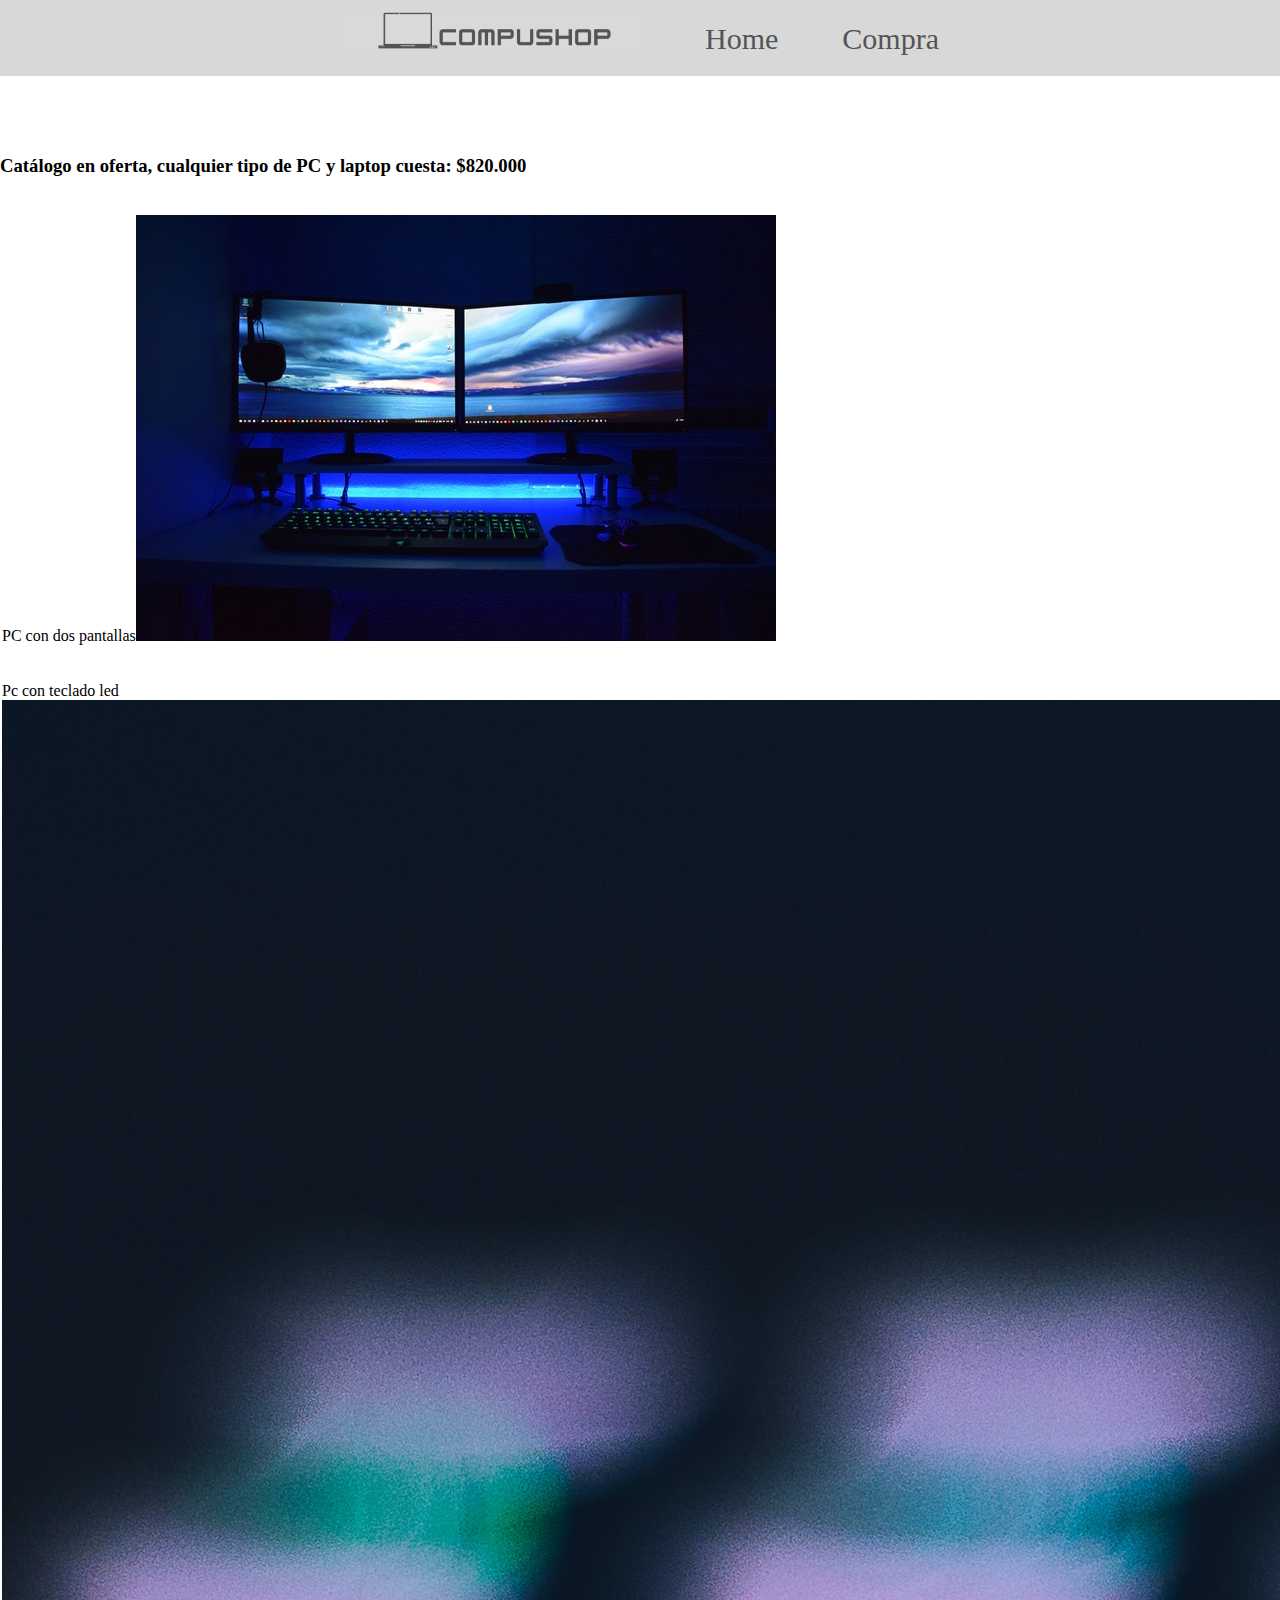
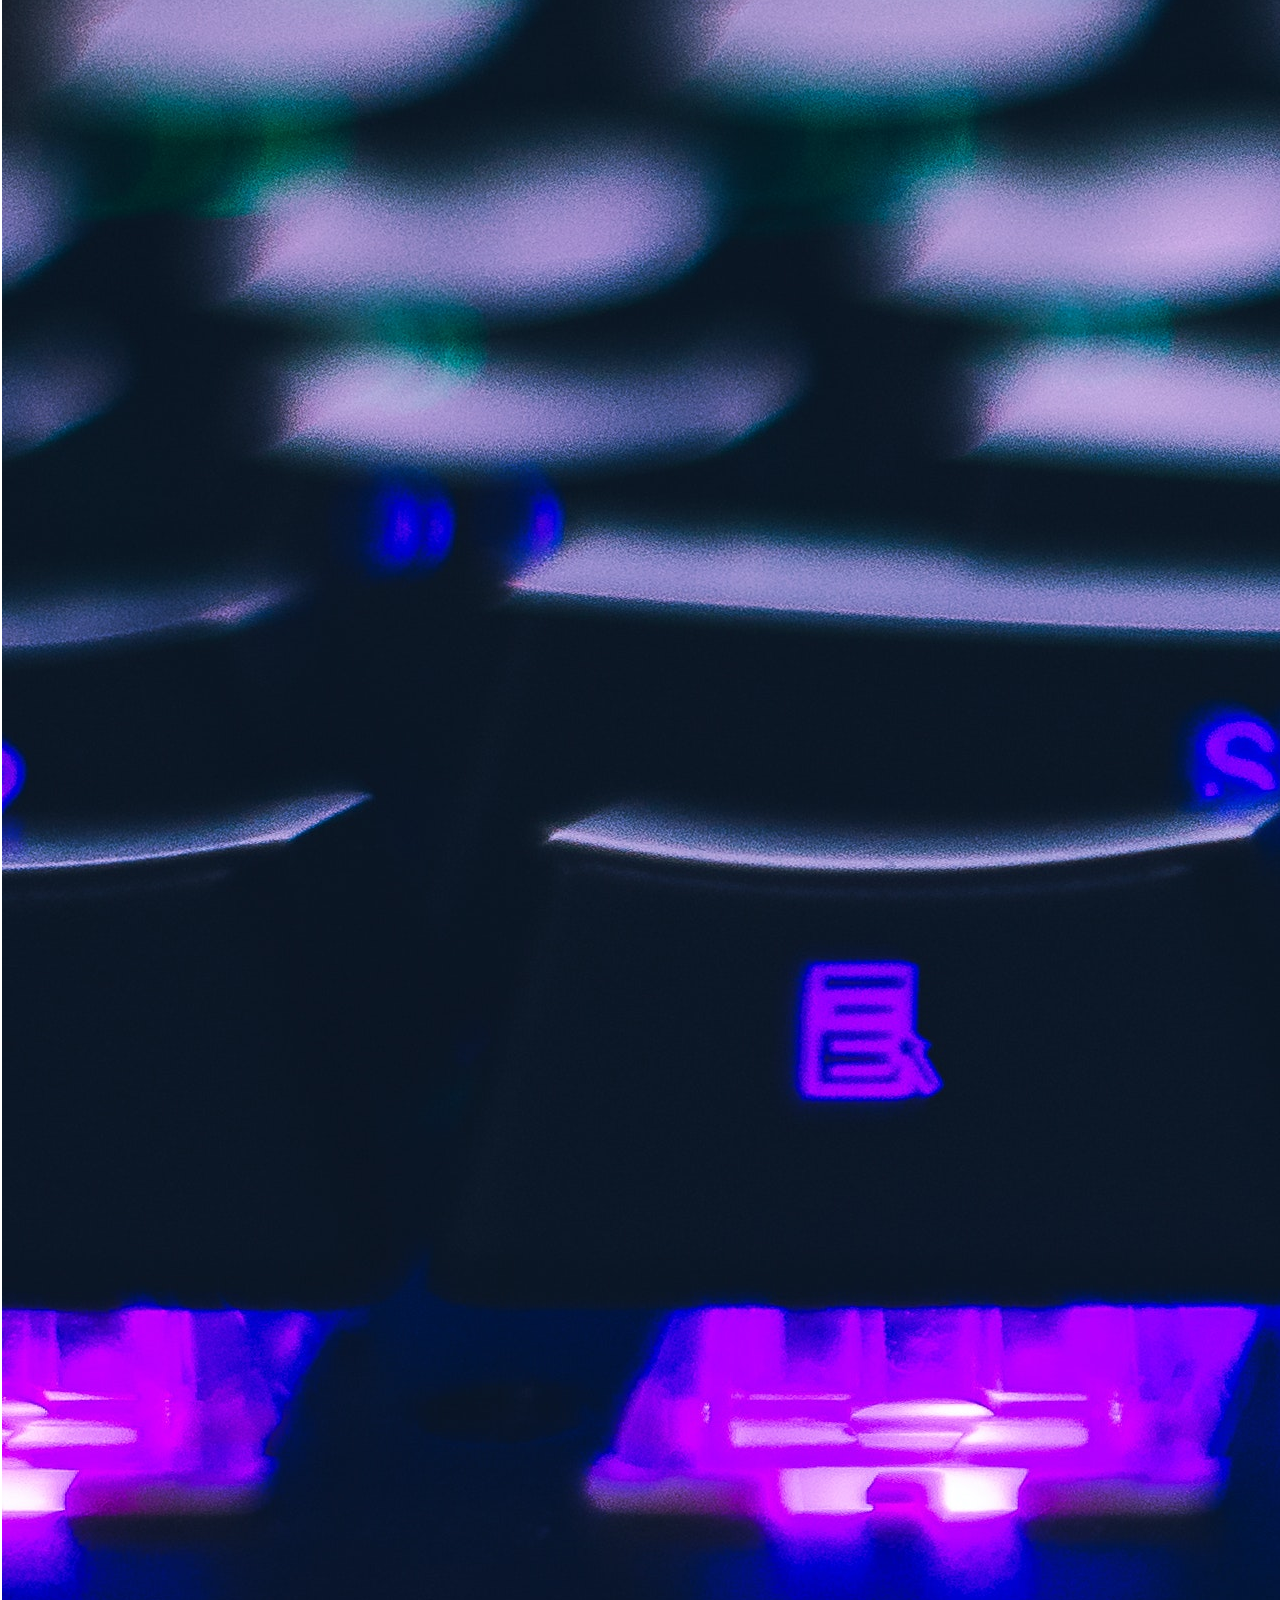
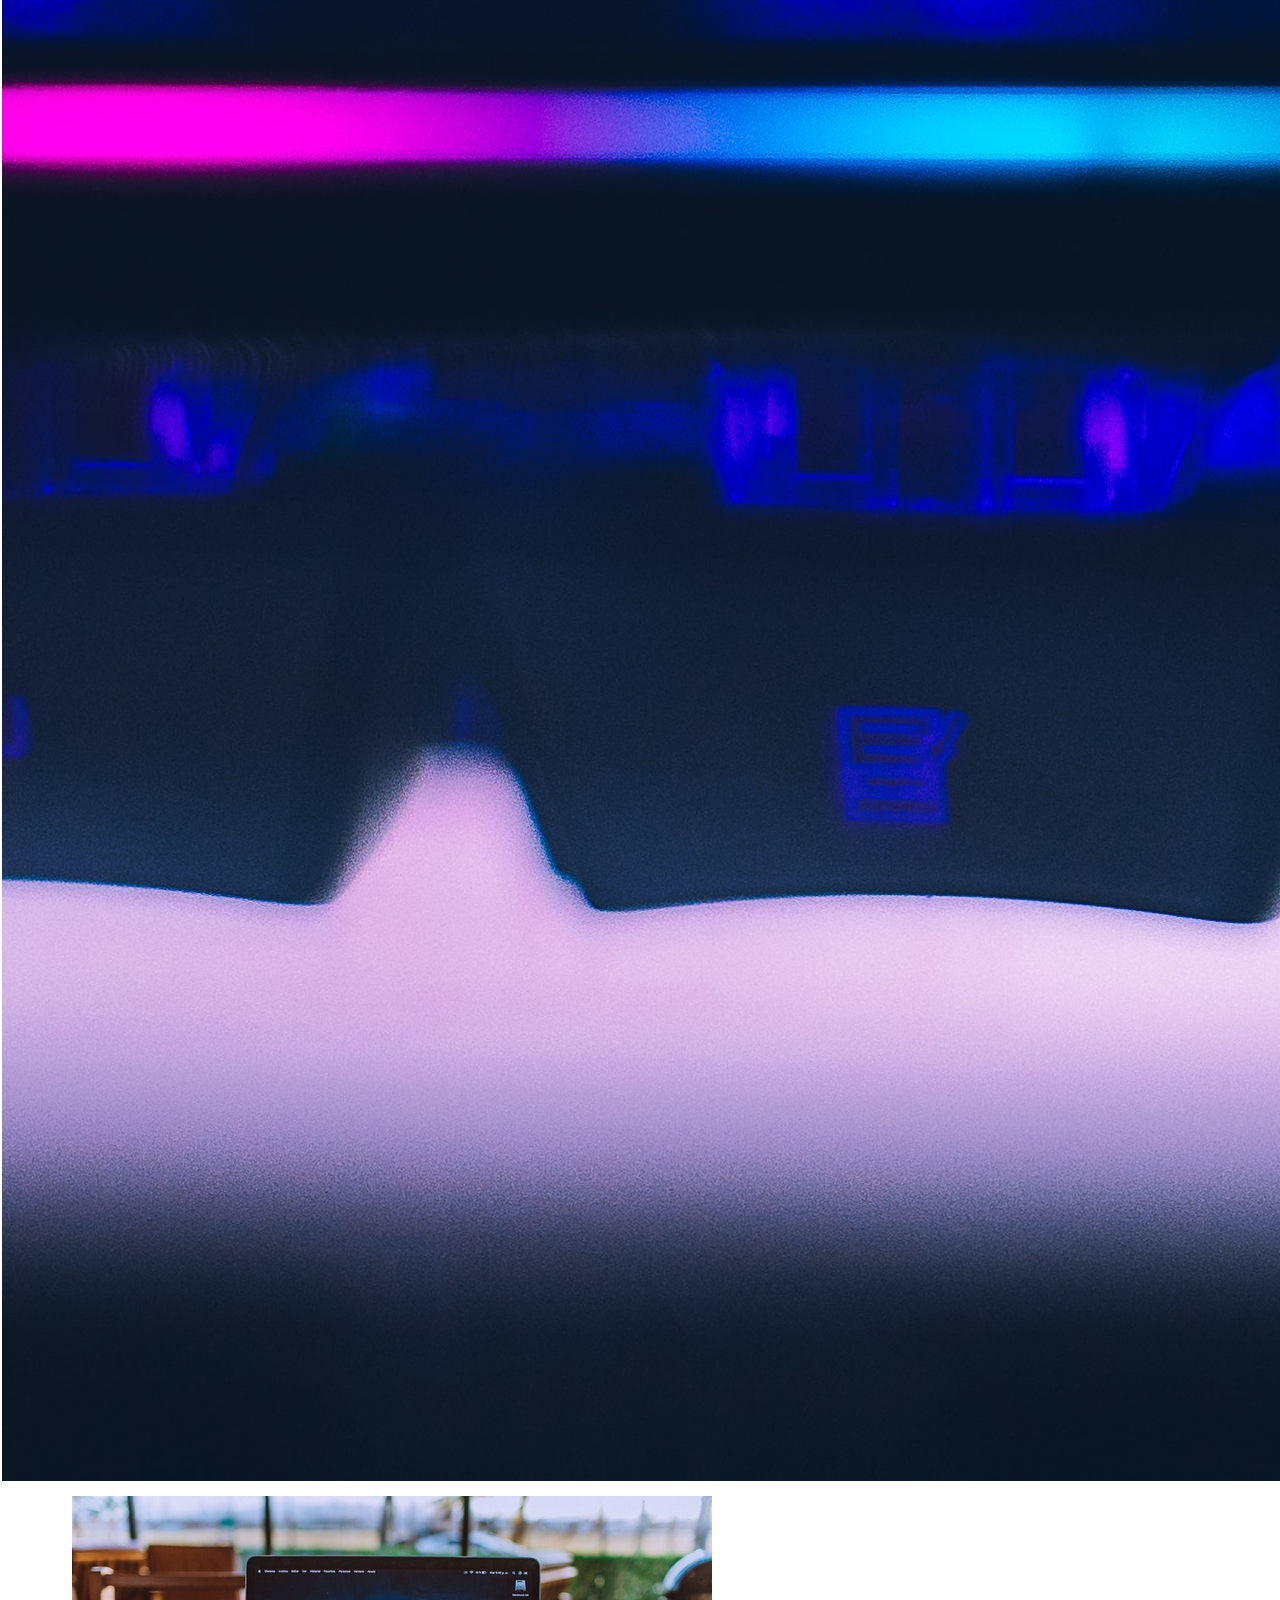
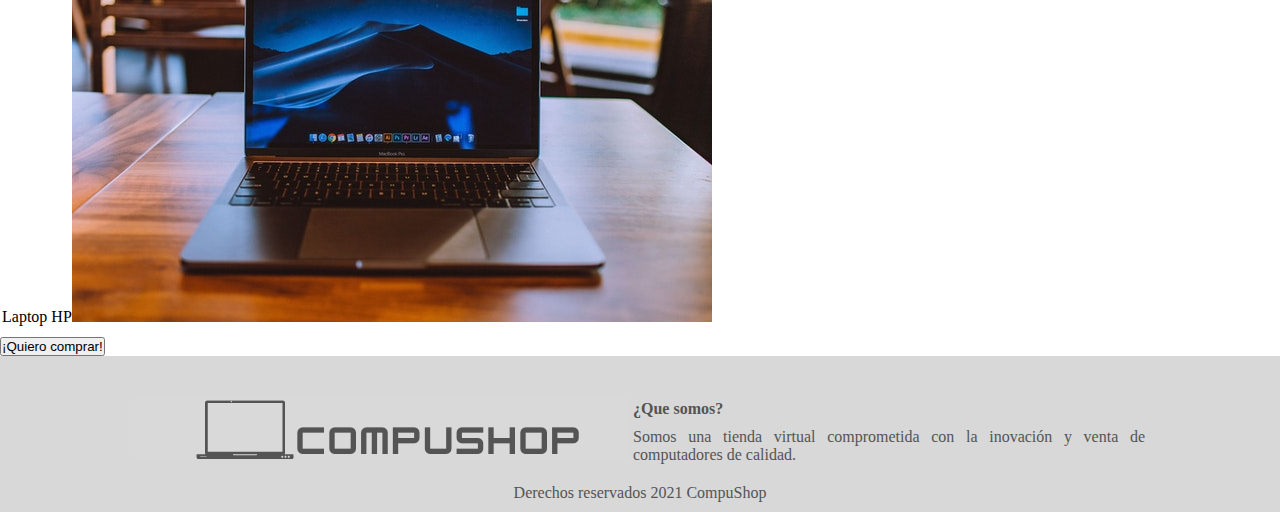
<file: index.html>
<!DOCTYPE html>
<html lang="es">
<head>
    <meta charset="UTF-8">
    <meta http-equiv="X-UA-Compatible" content="IE=edge">
    <meta name="viewport" content="width=device-width, initial-scale=1.0">
    <title>CompuShop</title>
    <link rel="stylesheet" href="style/style.css">
</head>
<body>
    <nav id="nav">
            <ul id="navList">
                    <li id="liNavImage"><a href="index.html"><img id="imageNav" src="img/compuShop.png" alt="Logo de CompuShop"></a></li>
                    <li><a href="index.html">Home</a></li>
                    <li><a target="_blank" href="pay.html">Compra</a></li>
            </ul>
    </nav>
    <header>
        <h1>CompuShop la mejor tienda de PC</h1>
        <p>tecnología y calidad</p>
    </header>
    <main id="main">
        <h3>Catálogo en oferta, cualquier tipo de PC y laptop cuesta: $820.000</h3>
        <table>
            <tbody>
                <tr>
                    <td>PC con dos pantallas<img class="pcImg" src="img/pcDoubleScreen.jpg" alt="PC con doble pantalla"></td>
                    <td>Pc para programadores<img class="pcImg" src="img/pcDeveloper.jpg" alt="PC para programadores"></td>
                    <td>Pc con pantalla grande<img class="pcImg" src="img/pcBigScreen.jpg" alt="Pc con pantalla grande"></td>
                </tr>
                <tr>
                    <td>Pc con teclado led<img class="pcImg" src="img/pcKeyboardBluePink.jpg" alt="PC con teclado led azul y rosa"></td>
                    <td>Pc con teclado verde<img class="pcImg" src="img/pcKeyboardGreen.jpg" alt="PC con teclado verde"></td>
                    <td>Laptop Dell<img class="pcImg" src="img/pcLaptopDell.jpg" alt="Laptop Dell"></td>
                </tr>
                <tr>
                    <td>Laptop HP<img class="pcImg" src="img/pcLaptopHp.jpg" alt="Laptop HP"></td>
                    <td>Pc y laptop<img class="pcImg" src="img/PcLaptopKit.jpg" alt="Kit de PC y Laptop"></td>
                    <td>Laptop para oficina<img class="pcImg" src="img/pcLaptopOffice.jpg" alt="Laptop para oficina"></td>
                </tr>
            </tbody>
        </table>
        <a href="pay.html" target="_blank"><button>¡Quiero comprar!</button></a>
    </main>
    <footer>
        <div id="containerFooter">
            <div id="imgFooter">
                <img src="img/compuShop.png" alt="Logo de CompuShop">
            </div>
            <div id="descriptionFooter">
                <h4>¿Que somos?</h4>
                <p>Somos una tienda virtual comprometida con la inovación y venta de computadores de calidad.</p>   
            </div>  
            <div id="rightsFooter">
                <p>Derechos reservados 2021 CompuShop</p> 
            </div>       
        </div>
    </footer>
</body>
</html>
</file>
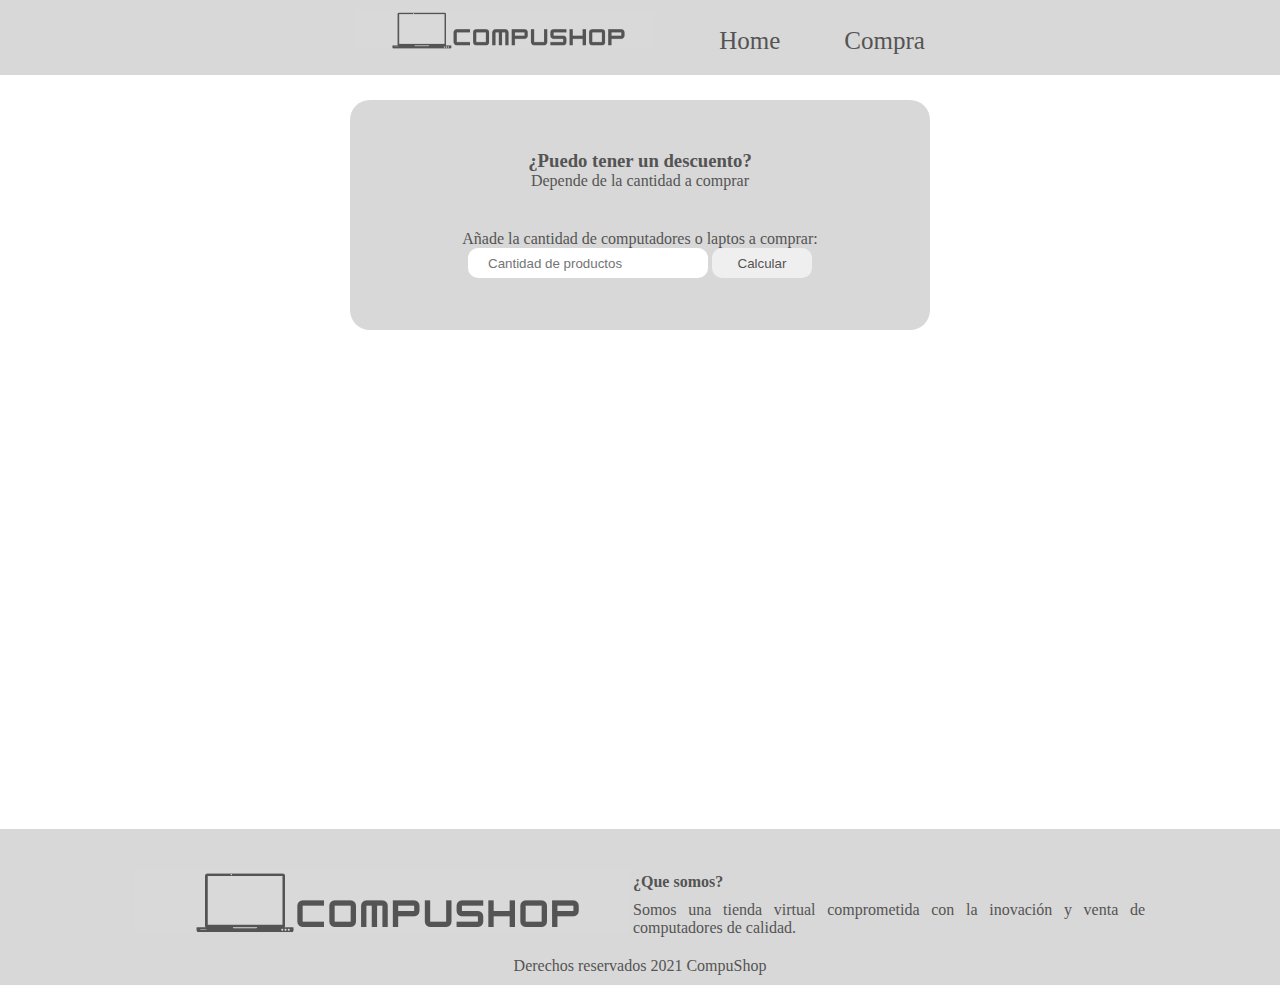
<file: pay.html>
<!DOCTYPE html>
<html lang="es">

<head>
    <meta charset="UTF-8">
    <meta http-equiv="X-UA-Compatible" content="IE=edge">
    <meta name="viewport" content="width=device-width, initial-scale=1.0">
    <title>Compra</title>
    <link rel="stylesheet" href="style/pay.css">
</head>

<body>
    <nav id="nav">
        <ul id="navList">
            <li id="liNavImage"><a href="index.html"><img id="imageNav" src="img/compuShop.png"
                        alt="Logo de CompuShop"></a></li>
            <li><a href="index.html">Home</a></li>
            <li><a href="pay.html">Compra</a></li>
        </ul>
    </nav>
    <main id="main">
        <div id="amount">
            <div id="amountTitle">
                <h3>¿Puedo tener un descuento?</h3>
                <p>Depende de la cantidad a comprar</p>
            </div>
            <div id="amountButton">
                <label for="numberPc">
                    <p>Añade la cantidad de computadores o laptos a comprar:</p><input type="number" name="numberPc" id="numberPc" placeholder="Cantidad de productos"  min="1" required>
                </label>
                <button onclick="Calculate()" type="submit">Calcular</button>
            </div>
        </div>
        <div id="orderPay">
            <h3>Orden de la compra</h3>
            <img src="img/compuShop.png" alt="Logo de CompuShop">
            <div>
                <h4>Valor de compra:</h4>
                <input type="text" readonly="readonly" id="purcharseValue">
                <h4>Valor de descuento:</h4>
                <input type="text" readonly="readonly" id="discountValue">
                <h4>Total a pagar:</h4>
                <input type="text" id="totalPay">
                <p id="discount"></p>
                <button onclick="location.href='pay.html'">Regresar</button>
            </div>
        </div>
    </main>
    <footer>
        <div id="containerFooter">
            <div id="imgFooter">
                <img src="img/compuShop.png" alt="Logo de CompuShop">
            </div>
            <div id="descriptionFooter">
                <h4>¿Que somos?</h4>
                <p>Somos una tienda virtual comprometida con la inovación y venta de computadores de calidad.</p>
            </div>
            <div id="rightsFooter">
                <p>Derechos reservados 2021 CompuShop</p>
            </div>
        </div>
    </footer>
    <script src="script/script.js"></script>
</body>

</html>
</file>
<file: style/style.css>
* {
    margin: 0px;
    padding: 0px;
}
/*editando la barra de navegación*/
#nav {
    list-style: none;
    background-color: #D8D8D8;
    position: fixed;
    width: 100%;
    top: 0px;
    text-align: center;
}
#nav ul li {
    
    display: inline-block;
    font-size: 30px;
    margin: 0px 20px;
    margin-bottom: 10px;
    padding: 10px;
    color: #545454;
}
#liNavImage {
    width: 300px;
}
#imageNav{
    width: 100%;
}
#navList a {
    text-decoration: none;
    color: #545454;
    font-family: Georgia, 'Times New Roman', Times;

}
/*Contenido de compushop*/
#main{
    margin-top: 100px;
    min-height: 61vh;
}
/*Pie de pagina*/

#containerFooter {
    text-align: center;
    background-color: #D8D8D8;
    width: 100%;
}
#descriptionFooter, #imgFooter{
    display: inline-block;
}
#imgFooter {
    margin-top: 40px;
}
#descriptionFooter {
    height: 70px;
    font-family: Georgia, 'Times New Roman', Times;
    color: #545454;
    width: 40%;
    text-align: justify;
}
#descriptionFooter h4 {
    margin: 10px 0px;
}
#rightsFooter {
    margin-top: 20px;
    padding-bottom: 10px;
    color: #545454;
}
</file>
<file: style/pay.css>
* {
    margin: 0px;
    padding: 0px;
    color: #545454;
}
/*editando la barra de navegación*/
#nav {
    list-style: none;
    background-color: #D8D8D8;
    position: fixed;
    width: 100%;
    top: 0px;
    text-align: center;
}
#nav ul li {
    
    display: inline-block;
    font-size: 25px;
    margin: 0px 20px;
    margin-bottom: 10px;
    padding: 10px;
    color: #545454;
}
#liNavImage {
    width: 300px;
}
#imageNav{
    width: 100%;
}
#navList a {
    text-decoration: none;
    color: #545454;
    font-family: Georgia, 'Times New Roman', Times;

}
/*Contenido de compushop*/
#main{
    margin-top: 100px;
    min-height: 81vh;
    text-align: center;
}
/*Calculo*/
#amount {
    background-color: #D8D8D8;
    margin: 0px 350px;
    border-radius: 20px;
    min-height: 180px;
    padding-top: 50px;
    margin-top: 0px;
}
#amountTitle{
    margin-bottom: 40px;
}
#amountButton button{
    width: 100px;
    height: 30px;
    border: none;
    border-radius: 10px;
    margin-bottom: 20px;
}
#amountButton button:hover{
    background-color: #545454 ;
    color: #D8D8D8;
}
/*Orden*/
#orderPay{
    background-color: #D8D8D8;
    margin: 0px 350px;
    border-radius: 20px;
    min-height: 300px;
    padding-top: 50px;
}
#orderPay img{
    width: 50%;
    margin-bottom: 40px;
}
input {
    width: 200px;
    height: 30px;
    border: none;
    border-radius: 10px;
    margin-bottom: 20px;
    padding: 0px 20px;

}
#orderPay p{
    padding-bottom: 20px;
}
#orderPay button{
    width: 100px;
    height: 30px;
    border: none;
    border-radius: 10px;
    margin-bottom: 20px;
}
#orderPay button:hover{
    background-color: #545454 ;
    color: #D8D8D8;
}

/*Pie de pagina*/

#containerFooter {
    text-align: center;
    background-color: #D8D8D8;
    width: 100%;
}
#descriptionFooter, #imgFooter{
    display: inline-block;
}
#imgFooter {
    margin-top: 40px;
}
#descriptionFooter {
    height: 70px;
    font-family: Georgia, 'Times New Roman', Times;
    color: #545454;
    width: 40%;
    text-align: justify;
}
#descriptionFooter h4 {
    margin: 10px 0px;
}
#rightsFooter {
    margin-top: 20px;
    padding-bottom: 10px;
    color: #545454;
}
</file>
